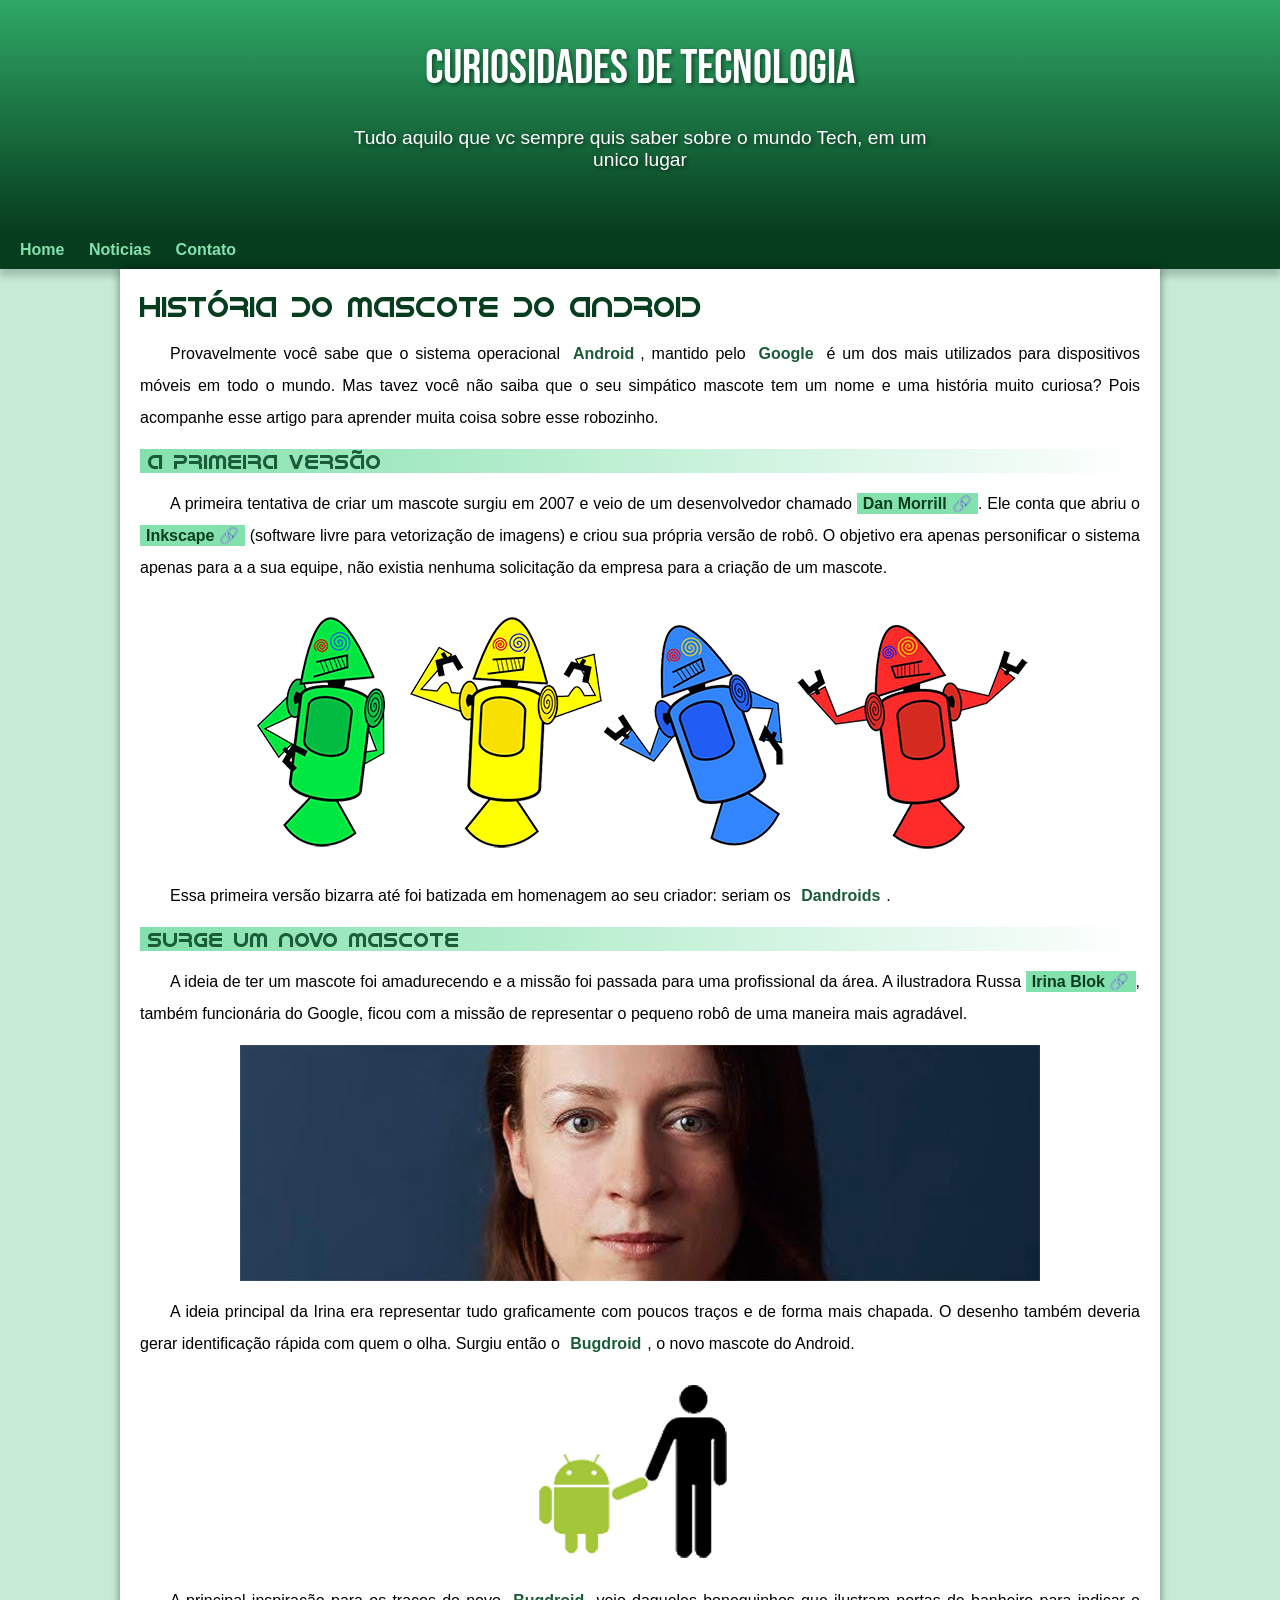
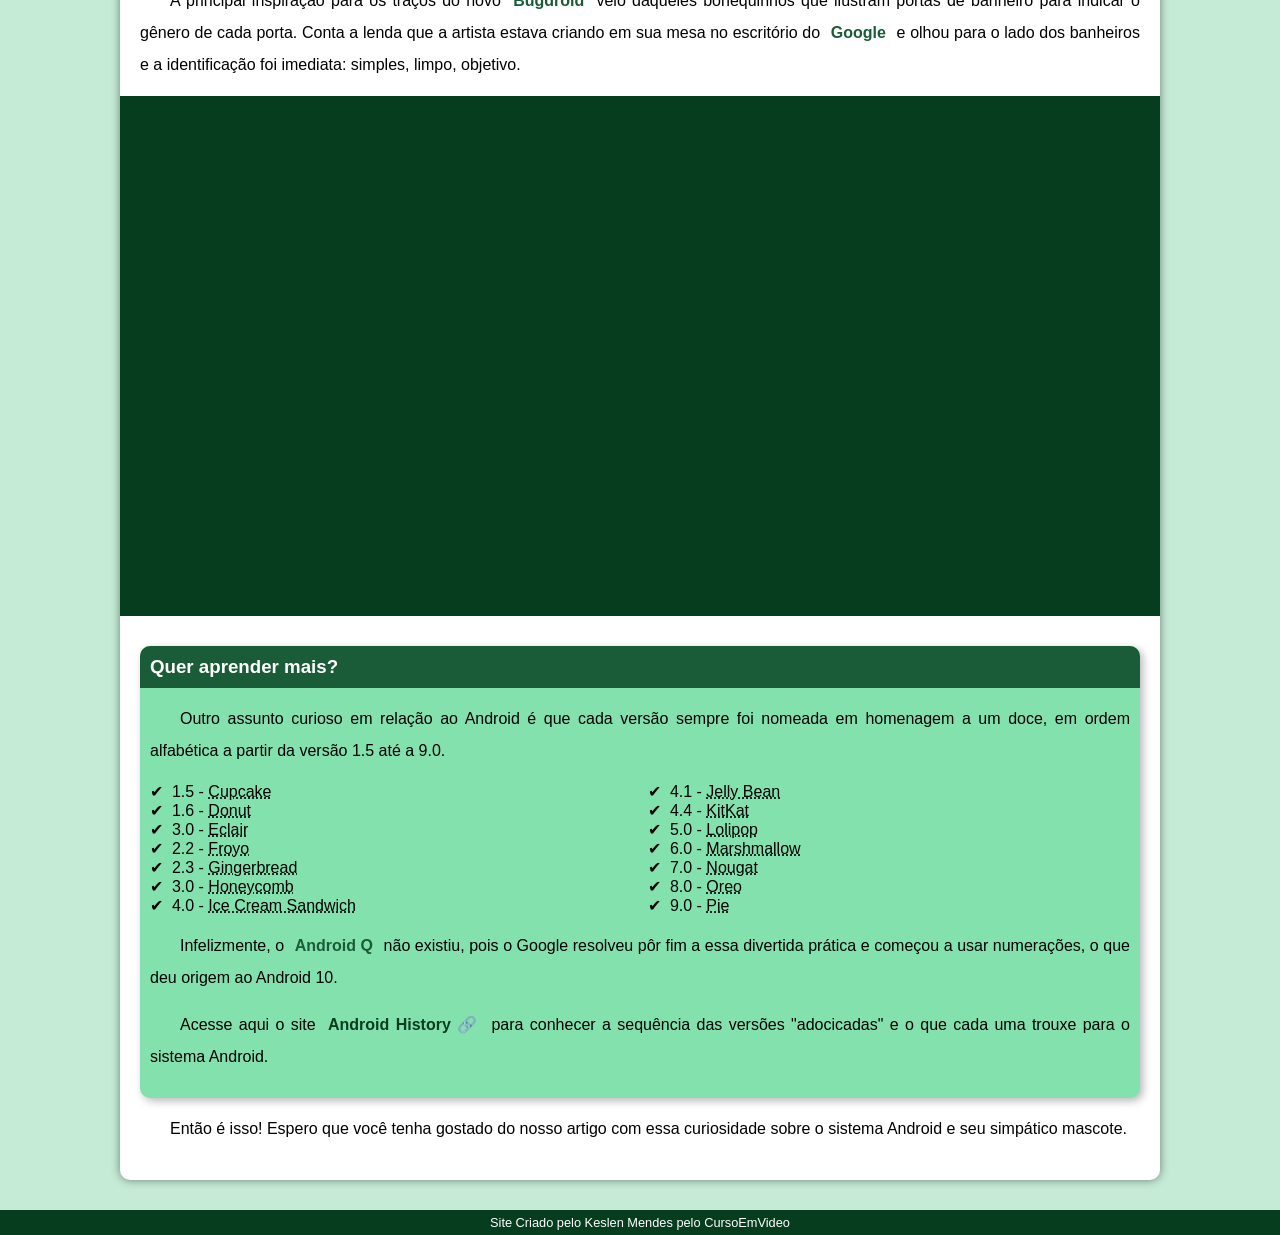
<file: index.html>
<!DOCTYPE html>
<html lang="pt-br">
<head>
    <meta charset="UTF-8">
    <meta name="viewport" content="width=device-width, initial-scale=1.0">
    <title>Como Surgiu o Marcote Do Android</title>
    <link rel="shortcut icon" href="imagens/favicon.ico" type="image/x-icon">
    <link rel="stylesheet" href="estilo/style.css">
</head>
<body>
    <header>
        <h1>Curiosidades de Tecnologia</h1>
        <p>Tudo aquilo que vc sempre quis saber sobre o mundo Tech, em um unico lugar</p>
    </header>
    <nav>
        <a href="#">Home</a>
        <a href="#">Noticias</a>
        <a href="#">Contato</a>
    </nav>
    <main>
        <article>
            <h1>História do Mascote do Android</h1>

            <p>Provavelmente você sabe que o sistema operacional <strong>Android</strong>, mantido pelo <strong>Google</strong> é um dos mais utilizados para dispositivos móveis em todo o mundo. Mas tavez você não saiba que o seu simpático mascote tem um nome e uma história muito curiosa? Pois acompanhe esse artigo para aprender muita coisa sobre esse robozinho.</p>

            <h2>A primeira versão</h2>

            <p>A primeira tentativa de criar um mascote surgiu em 2007 e veio de um desenvolvedor chamado <a href="https://androidcommunity.com/dan-morrill-shows-us-the-android-mascot-that-almost-was-20130103/" target="_blank" class="externo">Dan Morrill</a>. Ele conta que abriu o <a href="https://inkscape.org/" target="_blank" class="externo">Inkscape</a> (software livre para vetorização de imagens) e criou sua própria versão de robô. O objetivo era apenas personificar o sistema apenas para a a sua equipe, não existia nenhuma solicitação da empresa para a criação de um mascote.</p>

            <picture class="imgpq">
                <source media="(max-width: 833px)" srcset="imagens/dan-droids-pq.png">
                <img src="imagens/dan-droids.png" alt="Primeiro mascote do android">
            </picture>

            <p>Essa primeira versão bizarra até foi batizada em homenagem ao seu criador: seriam os <strong>Dandroids</strong>.</p>

            <h2>Surge um novo mascote</h2>

            <p>A ideia de ter um mascote foi amadurecendo e a missão foi passada para uma profissional da área. A ilustradora Russa <a href="https://www.irinablok.com/" target="_blank" class="externo">Irina Blok</a>, também funcionária do Google, ficou com a missão de representar o pequeno robô de uma maneira mais agradável.</p>

            <picture>
                <source media="(max-width: 833px)" srcset="imagens/irina-blok-pq.jpg">
                <img src="imagens/irina-blok.jpg" alt="criadora do bugdoid">
            </picture>

            <p>A ideia principal da Irina era representar tudo graficamente com poucos traços e de forma mais chapada. O desenho também deveria gerar identificação rápida com quem o olha. Surgiu então o <strong>Bugdroid</strong>, o novo mascote do Android.</p>

            <img src="imagens/bugdroid.png" alt="Bugdoid">

            <p>A principal inspiração para os traços do novo <strong>Bugdroid</strong> veio daqueles bonequinhos que ilustram portas de banheiro para indicar o gênero de cada porta. Conta a lenda que a artista estava criando em sua mesa no escritório do <strong>Google</strong> e olhou para o lado dos banheiros e a identificação foi imediata: simples, limpo, objetivo.</p>

            <div class="video"><iframe width="560" height="315" src="https://www.youtube.com/embed/l2UDgpLz20M?si=lGYYObpXHTM0QZv5" title="YouTube video player" frameborder="0" allow="accelerometer; autoplay; clipboard-write; encrypted-media; gyroscope; picture-in-picture; web-share" referrerpolicy="strict-origin-when-cross-origin" allowfullscreen></iframe></div>
            
            <aside>
                <h3>Quer aprender mais?</h3>

                <P>Outro assunto curioso em relação ao Android é que cada versão sempre foi nomeada em homenagem a um doce, em ordem alfabética a partir da versão 1.5 até a 9.0.</P>

                <ul>
                    <li>1.5 - <abbr title="Bolo de copo">Cupcake</abbr></li>
                    <li>1.6 - <abbr title="Rosquinha">Donut</abbr></li>
                    <li>3.0 - <abbr title="Bomba">Eclair</abbr></li>
                    <li>2.2 - <abbr title="Iogurte Congelado">Froyo</abbr></li>
                    <li>2.3 - <abbr title="Biscoito de Gengibre">Gingerbread</abbr></li>
                    <li>3.0 - <abbr title="Favo de Mel">Honeycomb</abbr></li>
                    <li>4.0 - <abbr title="Sanduiche de Sorvete">Ice Cream Sandwich</abbr></li>
                    <li>4.1 - <abbr title="Jujuba">Jelly Bean</abbr></li>
                    <li>4.4 - <abbr title="KitKat">KitKat</abbr></li>
                    <li>5.0 - <abbr title="Pirulito">Lolipop</abbr></li>
                    <li>6.0 - <abbr title="Marshmallow">Marshmallow</abbr></li>
                    <li>7.0 - <abbr title="Torrone">Nougat</abbr></li>
                    <li>8.0 - <abbr title="Oreo">Oreo</abbr></li>
                    <li>9.0 - <abbr title="Torta">Pie</abbr></li>
                </ul>

                <p>Infelizmente, o <strong>Android Q</strong> não existiu, pois o Google resolveu pôr fim a essa divertida prática e começou a usar numerações, o que deu origem ao Android 10.</p>

                <p>Acesse aqui o site <a href="https://www.android.com/why-android/" target="_blank" class="externo">Android History</a> para conhecer a sequência das versões "adocicadas" e o que cada uma trouxe para o sistema Android.</p>
            </aside>

            <p>Então é isso! Espero que você tenha gostado do nosso artigo com essa curiosidade sobre o sistema Android e seu simpático mascote.</p>
        </article>
    </main>
    <footer>
        <p>Site Criado pelo Keslen Mendes pelo CursoEmVideo</p>
    </footer>
</body>
</html>
</file>
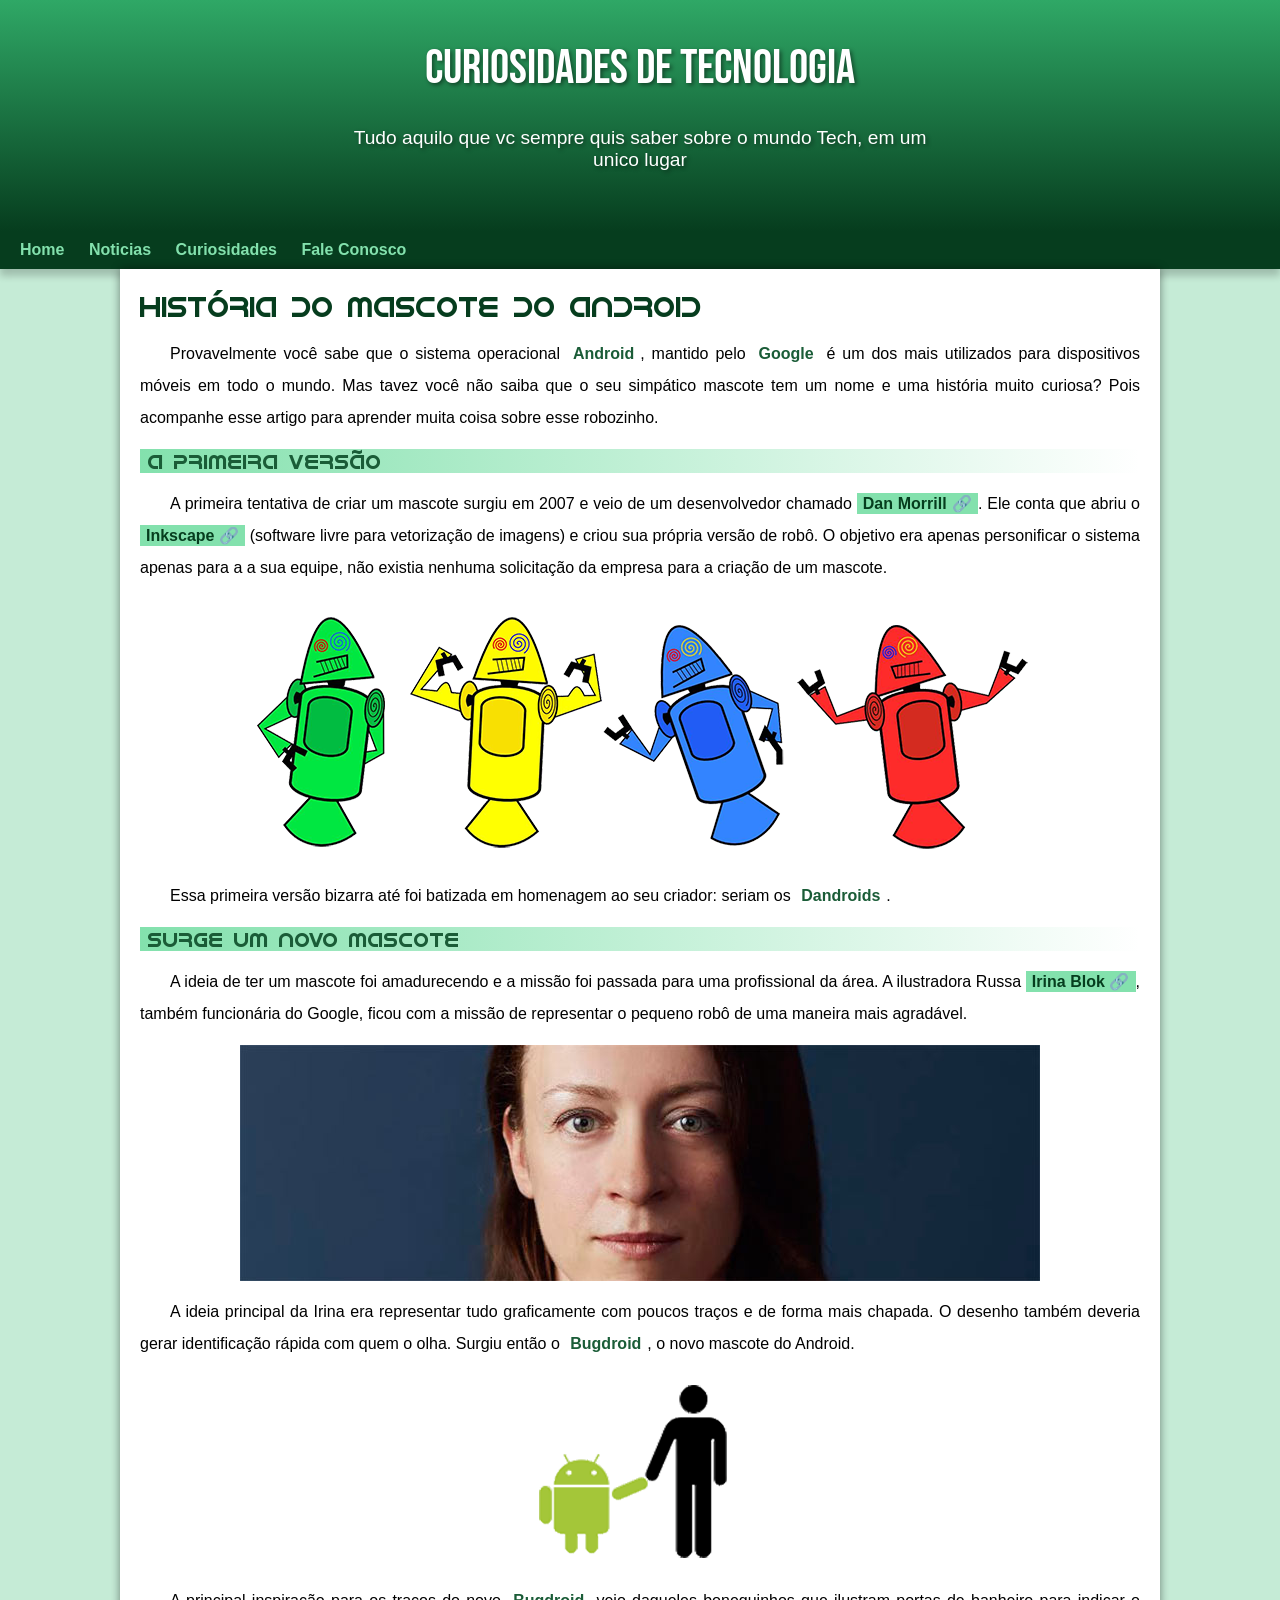
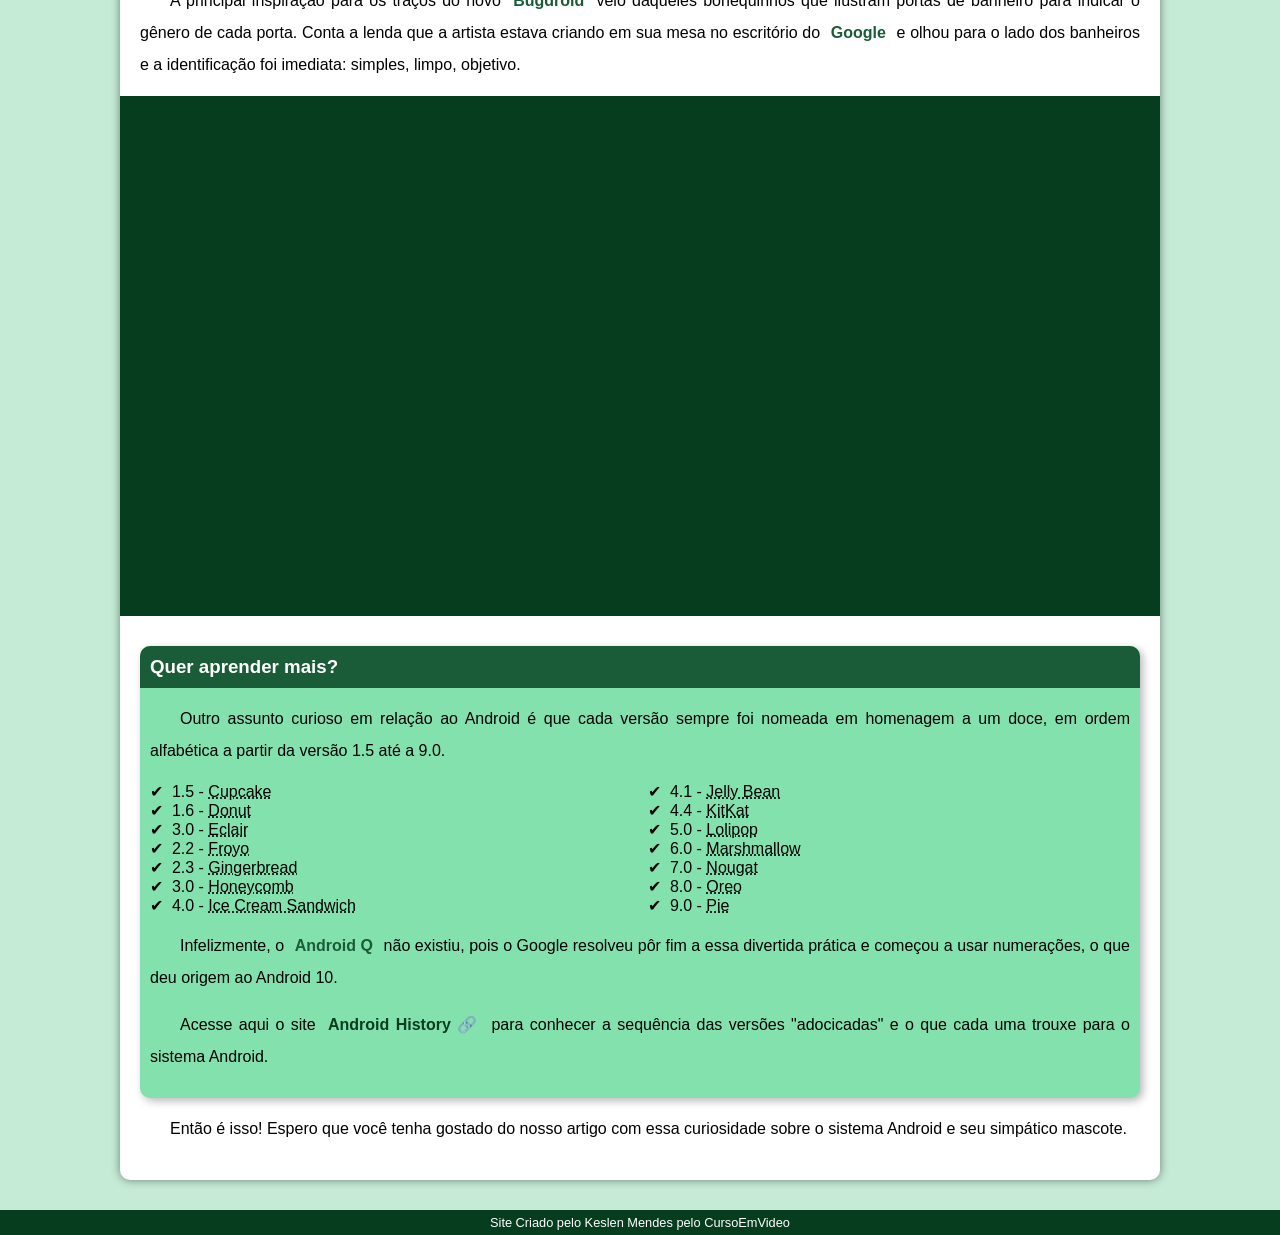
<file: index.html.html>
<!DOCTYPE html>
<html lang="pt-br">
<head>
    <meta charset="UTF-8">
    <meta name="viewport" content="width=device-width, initial-scale=1.0">
    <title>Como Surgiu o Marcote Do Android</title>
    <link rel="shortcut icon" href="imagens/favicon.ico" type="image/x-icon">
    <link rel="stylesheet" href="estilo/style.css">
</head>
<body>
    <header>
        <h1>Curiosidades de Tecnologia</h1>
        <p>Tudo aquilo que vc sempre quis saber sobre o mundo Tech, em um unico lugar</p>
    </header>
    <nav>
        <a href="#">Home</a>
        <a href="#">Noticias</a>
        <a href="#">Curiosidades</a>
        <a href="#">Fale Conosco</a>
    </nav>
    <main>
        <article>
            <h1>História do Mascote do Android</h1>

            <p>Provavelmente você sabe que o sistema operacional <strong>Android</strong>, mantido pelo <strong>Google</strong> é um dos mais utilizados para dispositivos móveis em todo o mundo. Mas tavez você não saiba que o seu simpático mascote tem um nome e uma história muito curiosa? Pois acompanhe esse artigo para aprender muita coisa sobre esse robozinho.</p>

            <h2>A primeira versão</h2>

            <p>A primeira tentativa de criar um mascote surgiu em 2007 e veio de um desenvolvedor chamado <a href="https://androidcommunity.com/dan-morrill-shows-us-the-android-mascot-that-almost-was-20130103/" target="_blank" class="externo">Dan Morrill</a>. Ele conta que abriu o <a href="https://inkscape.org/" target="_blank" class="externo">Inkscape</a> (software livre para vetorização de imagens) e criou sua própria versão de robô. O objetivo era apenas personificar o sistema apenas para a a sua equipe, não existia nenhuma solicitação da empresa para a criação de um mascote.</p>

            <picture>
                <source media="(max-width: 833px)" srcset="imagens/dan-droids-pq.png">
                <img src="imagens/dan-droids.png" alt="Primeiro mascote do android">
            </picture>

            <p>Essa primeira versão bizarra até foi batizada em homenagem ao seu criador: seriam os <strong>Dandroids</strong>.</p>

            <h2>Surge um novo mascote</h2>

            <p>A ideia de ter um mascote foi amadurecendo e a missão foi passada para uma profissional da área. A ilustradora Russa <a href="https://www.irinablok.com/" target="_blank" class="externo">Irina Blok</a>, também funcionária do Google, ficou com a missão de representar o pequeno robô de uma maneira mais agradável.</p>

            <picture>
                <source media="(max-width: 833px)" srcset="imagens/irina-blok-pq.jpg">
                <img src="imagens/irina-blok.jpg" alt="criadora do bugdoid">
            </picture>

            <p>A ideia principal da Irina era representar tudo graficamente com poucos traços e de forma mais chapada. O desenho também deveria gerar identificação rápida com quem o olha. Surgiu então o <strong>Bugdroid</strong>, o novo mascote do Android.</p>

            <img src="imagens/bugdroid.png" alt="Bugdoid">

            <p>A principal inspiração para os traços do novo <strong>Bugdroid</strong> veio daqueles bonequinhos que ilustram portas de banheiro para indicar o gênero de cada porta. Conta a lenda que a artista estava criando em sua mesa no escritório do <strong>Google</strong> e olhou para o lado dos banheiros e a identificação foi imediata: simples, limpo, objetivo.</p>

            <div class="video"><iframe width="560" height="315" src="https://www.youtube.com/embed/l2UDgpLz20M?si=lGYYObpXHTM0QZv5" title="YouTube video player" frameborder="0" allow="accelerometer; autoplay; clipboard-write; encrypted-media; gyroscope; picture-in-picture; web-share" referrerpolicy="strict-origin-when-cross-origin" allowfullscreen></iframe></div>
            
            <aside>
                <h3>Quer aprender mais?</h3>

                <P>Outro assunto curioso em relação ao Android é que cada versão sempre foi nomeada em homenagem a um doce, em ordem alfabética a partir da versão 1.5 até a 9.0.</P>

                <ul>
                    <li>1.5 - <abbr title="Bolo de copo">Cupcake</abbr></li>
                    <li>1.6 - <abbr title="Rosquinha">Donut</abbr></li>
                    <li>3.0 - <abbr title="Bomba">Eclair</abbr></li>
                    <li>2.2 - <abbr title="Iogurte Congelado">Froyo</abbr></li>
                    <li>2.3 - <abbr title="Biscoito de Gengibre">Gingerbread</abbr></li>
                    <li>3.0 - <abbr title="Favo de Mel">Honeycomb</abbr></li>
                    <li>4.0 - <abbr title="Sanduiche de Sorvete">Ice Cream Sandwich</abbr></li>
                    <li>4.1 - <abbr title="Jujuba">Jelly Bean</abbr></li>
                    <li>4.4 - <abbr title="KitKat">KitKat</abbr></li>
                    <li>5.0 - <abbr title="Pirulito">Lolipop</abbr></li>
                    <li>6.0 - <abbr title="Marshmallow">Marshmallow</abbr></li>
                    <li>7.0 - <abbr title="Torrone">Nougat</abbr></li>
                    <li>8.0 - <abbr title="Oreo">Oreo</abbr></li>
                    <li>9.0 - <abbr title="Torta">Pie</abbr></li>
                </ul>

                <p>Infelizmente, o <strong>Android Q</strong> não existiu, pois o Google resolveu pôr fim a essa divertida prática e começou a usar numerações, o que deu origem ao Android 10.</p>

                <p>Acesse aqui o site <a href="https://www.android.com/why-android/" target="_blank" class="externo">Android History</a> para conhecer a sequência das versões "adocicadas" e o que cada uma trouxe para o sistema Android.</p>
            </aside>

            <p>Então é isso! Espero que você tenha gostado do nosso artigo com essa curiosidade sobre o sistema Android e seu simpático mascote.</p>
        </article>
    </main>
    <footer>
        <p>Site Criado pelo Keslen Mendes pelo CursoEmVideo</p>
    </footer>
</body>
</html>
</file>
<file: estilo/style.css>
@charset "UTF-8";

@import url('https://fonts.googleapis.com/css2?family=Bebas+Neue&family=Work+Sans:ital,wght@0,100..900;1,100..900&display=swap');

@font-face {
    font-family: Android;
    src: url('../fontes/idroid.otf') format(opentype);
    font-weight: normal;
}

:root{
    --cor0: #c5ebd6;
    --cor1: #83e1ad;
    --cor2: #3ddc84;
    --cor3: #2fa866;
    --cor4: #1a5c37;
    --cor5: #063d1e;

    --fonte-padrao: Arial, Verdana, Helvetica, sans-serif;
    --fonte-destaque: "Bebas Neue", sans-serif;
    --fonte-android: 'Android', cursive;
}

* {
    margin: 0px;
    padding: 0px;
}


body{
    background-color: var(--cor0);
    font-family: var(--fonte-padrao);
}

a.externo::after{
    content: '\00A0\1F517';
}

header{
    background-image: linear-gradient(to bottom, var(--cor3), var(--cor5));
    min-height: 150px;
    text-align: center;
    padding: 40px;
}

header > h1{
    color: white;
    font-family: var(--fonte-destaque);
    margin-bottom: 30px;
    font-size: 3em ;
    text-shadow: 2px 2px 4px rgba(0, 0, 0, 0.479);
    font-weight: normal;
}

header > p{
    color: white;
    font-family: var(--fonte-padrao);
    font-size: 1.2em;
    max-width: 600px;
    margin: auto;
    margin-bottom: 20px;
    padding-right: 10px;
    padding-left: 10px;
    text-shadow: 2px 2px 4px rgba(0, 0, 0, 0.479);
}

nav{
    background-color: var(--cor5);
    padding: 10px;
    box-shadow: 0px 7px 7px rgba(0, 0, 0, 0.192);
}

nav > a{
    color: var(--cor1);
    padding: 10px;
    border-radius: 5px;
    text-decoration: none;
    font-weight: bold;
    transition-duration: 0.5s;
}

nav > a:hover{
    background-color: var(--cor3);
    color: var(--cor5);
}

main{
    background-color: white;
    padding: 20px;
    min-width: 300px;
    max-width: 1000px;
    border-bottom-left-radius: 10px;
    border-bottom-right-radius: 10px;
    margin: auto;
    box-shadow: 0px 0px 10px rgba(0, 0, 0, 0.452);
}

main h1{
    color: var(--cor5);
    font-family: var(--fonte-android);
    font-weight: normal;
    font-size: 1.8em;
}
main h2{
    font-family: var(--fonte-android);
    color: var(--cor4);
    font-size: 1.3em;
    background-image: linear-gradient(to right, var(--cor1), transparent);
    text-indent: 8px;
    font-weight: normal;
}

main p{
    margin: 15px 0px;
    text-align: justify;
    text-indent: 30px;
    line-height: 2em;
    font-size: 1em;
}

main strong{
    color: var(--cor4);
    font-weight: bold;
    padding: 2px 6px;
}

main a{
    text-decoration: none;
    font-weight: bold;
    color: var(--cor5);
    background-color: var(--cor1);
    padding: 2px 6px;
}

main a:hover{
    text-decoration: underline;
    color: var(--cor4);
}

img{
    display: block;
    margin: auto;
}

.imgpq{
    max-width: 350px;
} 

div.video {
    background-color: var(--cor5);
    margin: 0px -20px 30px -20px;
    padding: 20px;
    padding-bottom: 50%;
    position: relative;
}

div.video > iframe{
    position: absolute;
    top: 5%;
    left: 5%;
    width: 90%;
    height: 90%;
}

aside{
    background-color: var(--cor1);
    padding: 10px;
    border-radius: 10px;
    box-shadow: 3px 3px 8px rgba(0, 0, 0, 0.281);
}
aside > h3{
    background-color: var(--cor4);
    color: white;
    padding: 10px;
    margin: -10px -10px 0px -10px;
    border-radius: 10px 10px 0px 0px;
}

aside > ul{
    list-style-type: '\2714\00A0\00A0';
    list-style-position: inside;
    columns: 2;
}

footer{
    background-color: var(--cor5);
    color: white;
    margin-top: 30px;
    text-align: center;
    font-size: 0.8em;
    padding: 5px;
}

/*footer a{
    color: white;
    font-weight: bolder;
    text-decoration: none;

}

footer a:hover{
    text-decoration: underline;
    color: var(--cor1);
} */
</file>
